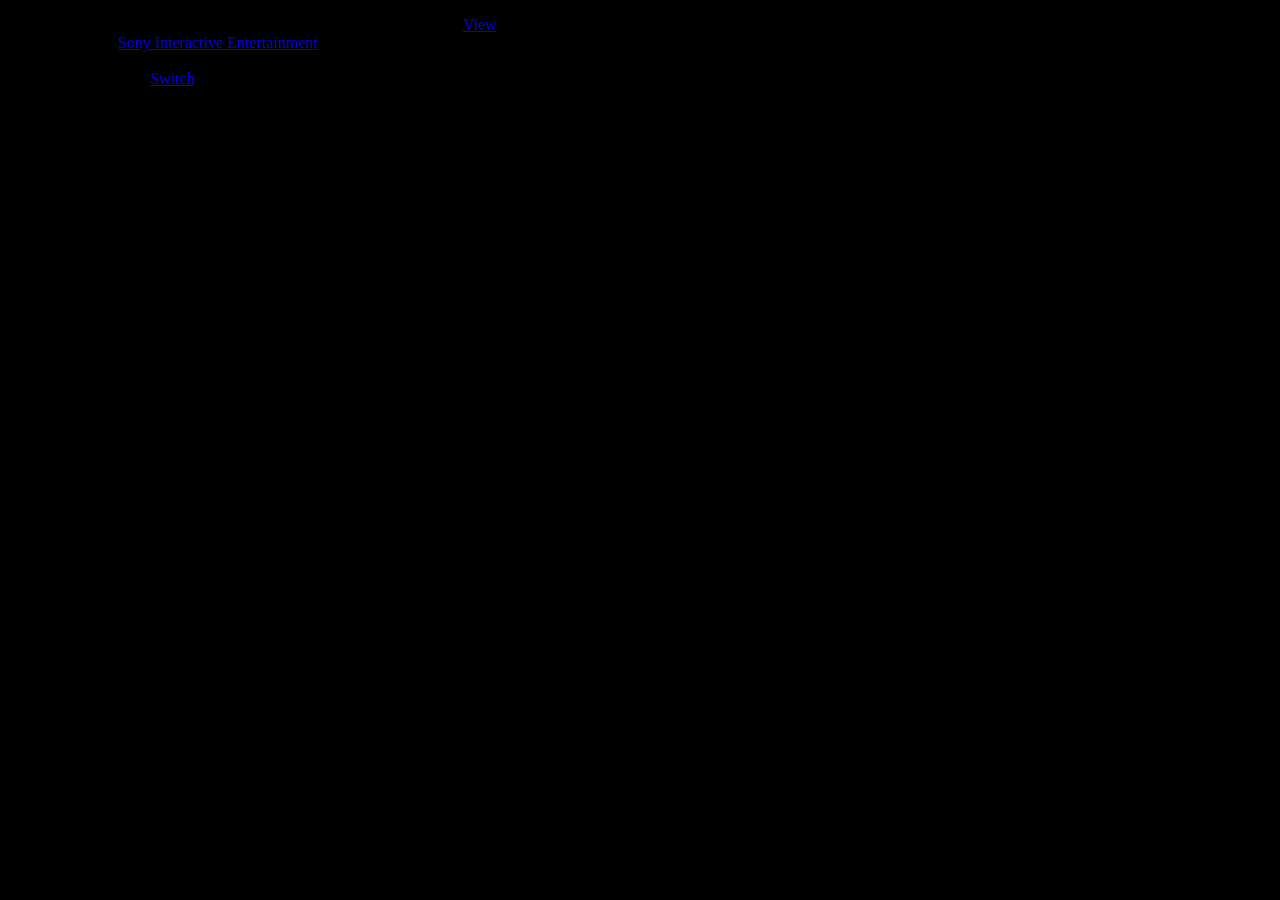
<file: tests/fixtures/prospero_title.html>
<!DOCTYPE html>
<html lang="en">
<head>
<title>PPSA08338: Marvel&#039;s Spider-Man 2 | PROSPEROPatches.com</title>
<meta property="og:description" content="All game updates for Marvel&#039;s Spider-Man 2 on PlayStation 5.">
<meta property="og:image" content="https://cdn.prosperopatches.com/titles/PPSA08338_9a3f1c8e77b5d0e1f2a3b4c5d6e7f8091a2b3c4d/icon0.webp">
</head>
<body style="background: #000 url(https://cdn.prosperopatches.com/titles/PPSA08338_9a3f1c8e77b5d0e1f2a3b4c5d6e7f8091a2b3c4d/pic0.webp) no-repeat;">
<div id="dynpatch" data-key="7b1f4c9de2a08356" class="mt-3"></div>
<ul class="list-unstyled">
  <li class="d-flex bd-links-group"><strong class="me-2">Content ID</strong> EP9000-PPSA08338_00-MARVELSPIDERMAN2 <a href="#" class="dynamicmodal">View</a></li>
  <li class="d-flex bd-links-group"><strong class="me-2">Publisher</strong> <a class="text-dark" href="/publisher/SIE">Sony Interactive Entertainment</a></li>
  <li class="d-flex bd-links-group"><strong class="me-2">Publisher ID</strong> EP9000</li>
  <li class="d-flex bd-links-group"><strong class="me-2">Region</strong> Europe <a href="#" class="dynamicmodal">Switch</a></li>
</ul>
</body>
</html>
</file>
